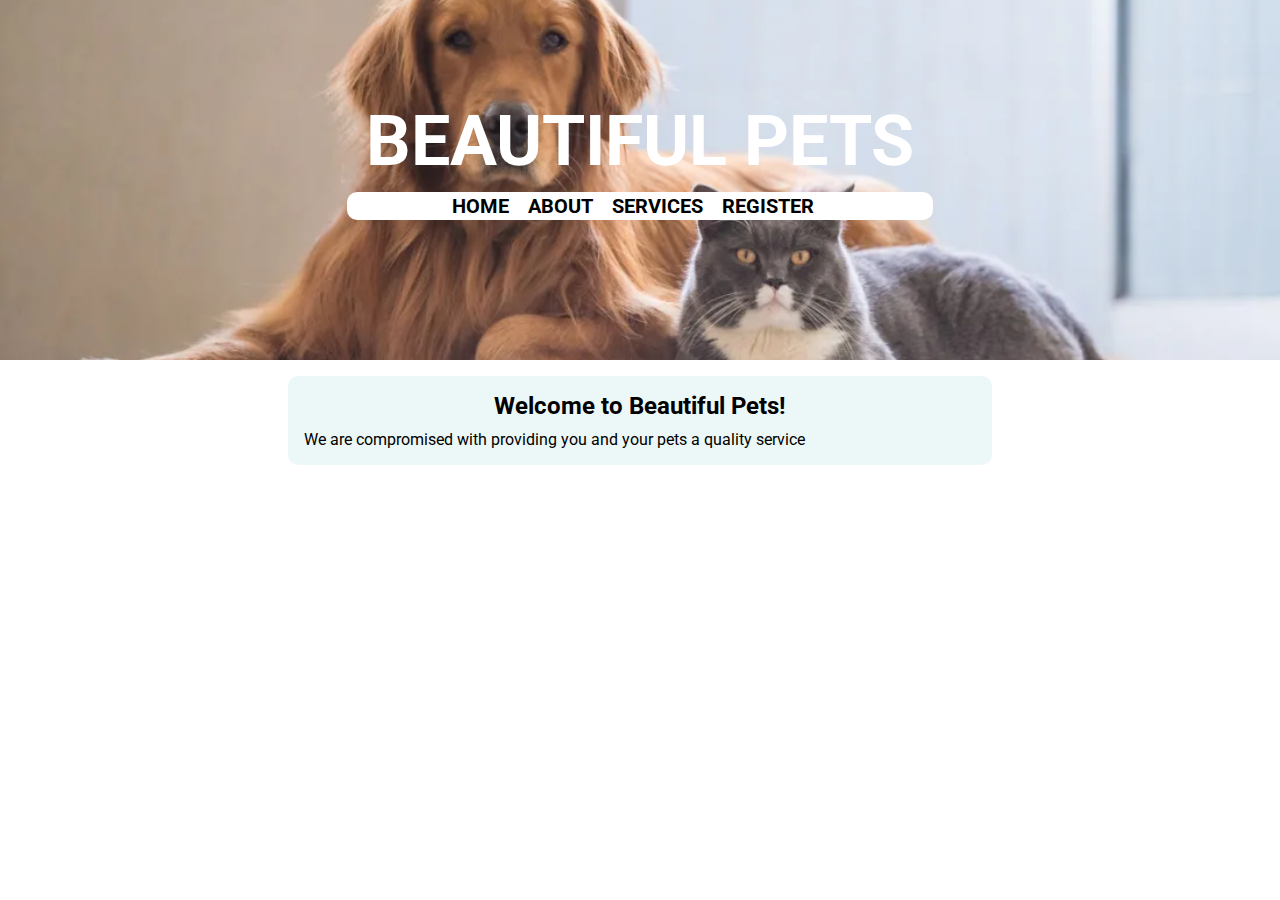
<file: index.html>
<!DOCTYPE html>
<html lang="en">
<head>
    <meta charset="UTF-8">
    <meta http-equiv="X-UA-Compatible" content="IE=edge">
    <meta name="viewport" content="width=device-width, initial-scale=1.0">
    <title>Beautiful Pets</title>
    <link rel="stylesheet" href="styles/mystyle.css">
</head>
<body>
    <header class="site-init">
        <h1>Beautiful Pets</h1>

        <nav>
            <a href="index.html">Home</a>
            <a href="about.html">About</a>
            <a href="services.html">Services</a>
            <a href="register.html">Register</a>
        </nav>
    </header>

    <main>
        <div class="container">
            <h2>Welcome to Beautiful Pets!</h2>
            <p>We are compromised with providing you and your pets a quality service</p>
        </div>
    </main>
    <script src="scripts/practice2.js"></script>
</body>
</html>
</file>
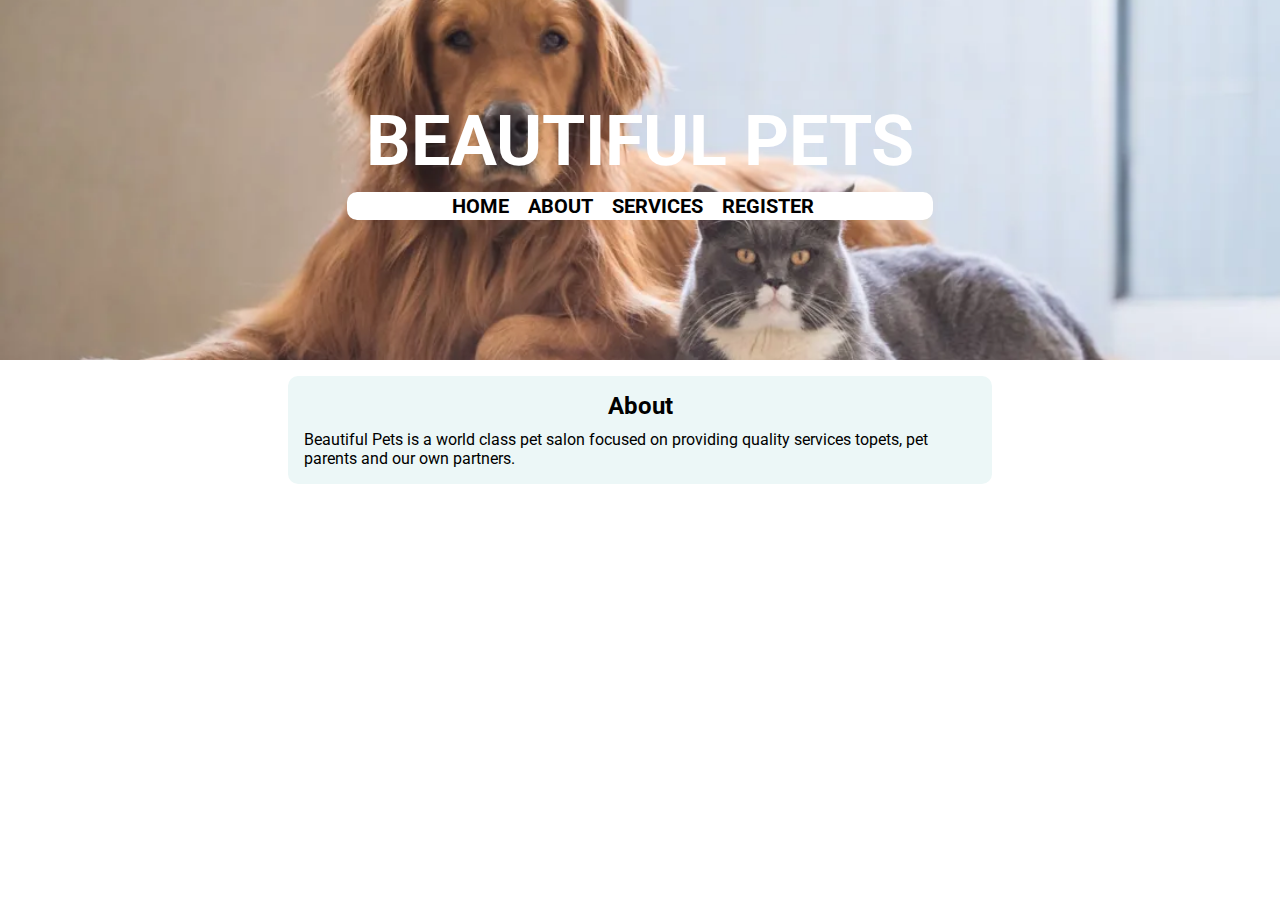
<file: about.html>
<!DOCTYPE html>
<html lang="en">
<head>
    <meta charset="UTF-8">
    <meta http-equiv="X-UA-Compatible" content="IE=edge">
    <meta name="viewport" content="width=device-width, initial-scale=1.0">
    <title>Beautiful Pets</title>
    <link rel="stylesheet" href="styles/mystyle.css">
</head>
<body>
    <header class="site-init">
        <h1>Beautiful Pets</h1>

        <nav>
            <a href="index.html">Home</a>
            <a href="about.html">About</a>
            <a href="services.html">Services</a>
            <a href="register.html">Register</a>
        </nav>
    </header>

    <main>
        <div class="container">
            <h2>About</h2>
            <p>Beautiful Pets is a world class pet salon focused on providing quality services topets, pet parents and our own partners.</p>
        </div>
    </main>
    <script src="scripts/practice.js"></script>
</body>
</html>
</file>
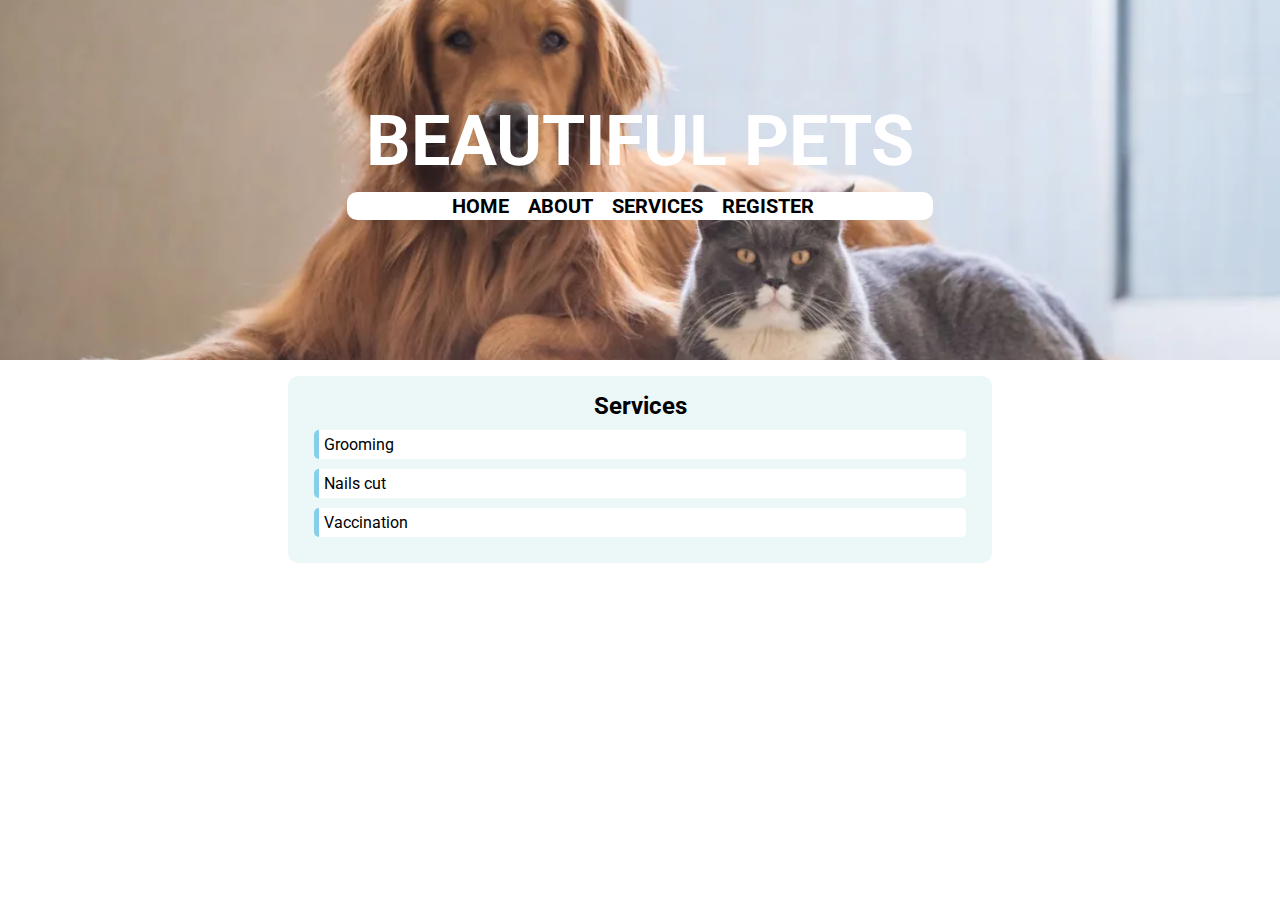
<file: services.html>
<!DOCTYPE html>
<html lang="en">
<head>
    <meta charset="UTF-8">
    <meta http-equiv="X-UA-Compatible" content="IE=edge">
    <meta name="viewport" content="width=device-width, initial-scale=1.0">
    <title>Beautiful Pets</title>
    <link rel="stylesheet" href="styles/mystyle.css">
</head>
<body>
    <header class="site-init">
        <h1>Beautiful Pets</h1>

        <nav>
            <a href="index.html">Home</a>
            <a href="about.html">About</a>
            <a href="services.html">Services</a>
            <a href="register.html">Register</a>
        </nav>
    </header>

    <main>
        <div class="container">
            <h2>Services</h2>
            <ul class="services-list">
                <li>Grooming</li>
                <li>Nails cut</li>
                <li>Vaccination</li>
            </ul>
        </div>
    </main>
    <script src="scripts/practice.js"></script>
</body>
</html>
</file>
<file: styles/mystyle.css>
@import url('https://fonts.googleapis.com/css2?family=Roboto:wght@100;300;400;500;700;900&display=swap');

*{
    margin: 0;
    padding: 0;
}

body{
    font-family: 'Roboto', sans-serif;
}

header.site-init{
    height: 40vh;
    background-repeat: no-repeat;
    background-image: url(../img/cat-dog.webp);
    background-position: center center;
    background-size: cover;
    text-align: center;
    color:white
}
.site-init h1{
    padding-top: 100px;
    font-size: 70px;
    text-transform: uppercase;
    
}

.site-init nav{
    background-color: white;
    padding: 2px 5px;
    margin: 10px;
    border-radius: 10px;
    width: 45%;
    margin-left: auto;
    margin-right: auto;
}

.site-init nav a{
    text-decoration: none;
    font-size: 20px;
    margin-right: 15px;
    text-transform: uppercase;
    font-weight: bold;
    color: black;
}

main{
    width: 75%;
    margin-left: auto;
    margin-right: auto;
}
/*Utilities*/
.container{
    margin: 1rem auto;
    width: 70%;
    background-color: rgb(236, 247, 247);
    border-radius: 10px;
    padding: 1rem;
}

.container button{
    margin-top: 20px;
}

.container h2{
    text-align: center;
}

.container p{
    margin-top: 10px;
}

#contact-info p span{
    font-weight: bold;
}

#pets-table{
    text-align: center;
}
.delete-btn{
    border: none;
}

/*Services*/
.services-list{
    list-style-type: none;;
}

.services-list li{
    margin: 10px;
    padding: 5px;
    border-radius: 5px;
    border-left: 5px solid skyblue;
    background-color: white;
}
.services-list li:hover{
    border-left: none;
    border-right: 5px solid skyblue;
}
</file>
